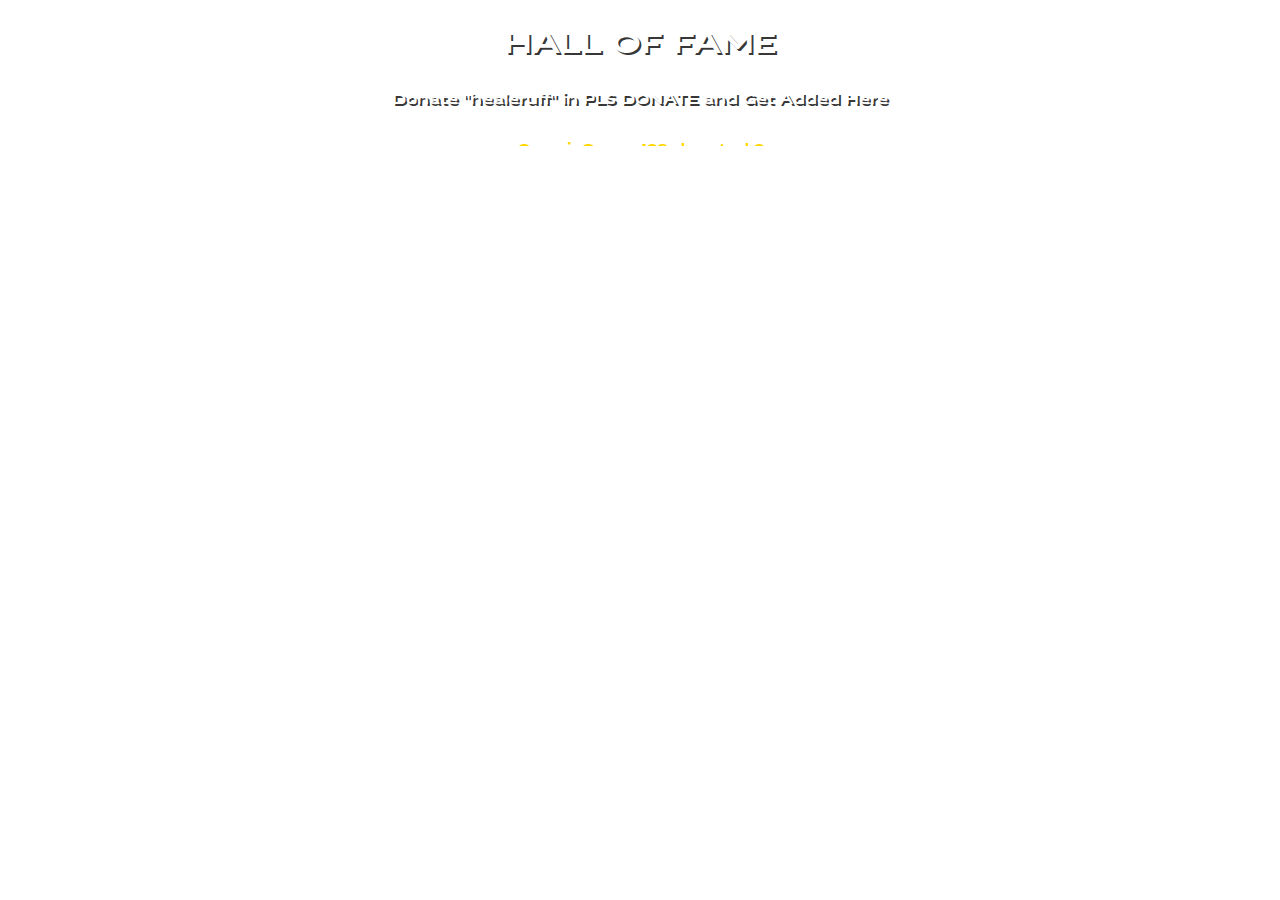
<file: index.html>
<!DOCTYPE html>
<!--[if lt IE 7]>      <html class="no-js lt-ie9 lt-ie8 lt-ie7"> <![endif]-->
<!--[if IE 7]>         <html class="no-js lt-ie9 lt-ie8"> <![endif]-->
<!--[if IE 8]>         <html class="no-js lt-ie9"> <![endif]-->
<!--[if gt IE 8]>      <html class="no-js"> <!--<![endif]-->
<html>

<head>
    <meta charset="utf-8">
    <meta http-equiv="X-UA-Compatible" content="IE=edge">
    <title>PLS DONATE</title>
    <link rel="icon" href="https://cdn-icons-png.flaticon.com/128/18399/18399687.png" sizes="32x32">
    <link rel="icon" href="https://cdn-icons-png.flaticon.com/128/18399/18399687.png" sizes="192x192">
    <link rel="apple-touch-icon" href="https://cdn-icons-png.flaticon.com/128/18399/18399687.png">
    <meta name="description" content="Pls Donate Hall Of Fame">
    <meta name="viewport" content="width=device-width, initial-scale=1">
    <link rel="stylesheet" href="assets/css/styles.css">
</head>

<body>
    <div class="main">
        <h1>HALL OF FAME</h1>
        <p>Donate <b>"healeruff"</b> in <b>PLS DONATE</b> and Get Added Here</p>
        <marquee width="300px" direction="up" height="20px" scrollamount="1" style="color:gold;text-align: center;">
            CosmicGamer123 donated 2 
            NinjaWarrior456 donated 5 
            PixelatedPro789 donated 10 
            GalaxyExplorer012 donated 20 
            SuperSonicDash234 donated 100 
            GoldenKnight567 donated 50 
            MidnightShadow890 donated 30 
            CyberPhoenix123 donated 2 
            EmeraldDragon456 donated 5 
            RubyWizard789 donated 10 
            AzurePhoenix123 donated 20 
            SapphireDragon456 donated 100 
            AmethystWizard789 donated 50 
            DiamondKnight567 donated 30 
            OpalGuardian890 donated 2 
            PearlSentinel123 donated 5 
            JadeGuardian456 donated 10 
            MalachiteMage789 donated 20 
            OnyxOracle567 donated 100 
            ObsidianKnight890 donated 50 
            CrimsonKnight123 donated 30 
            ScarletMage456 donated 2 
            RubyWizard789 donated 5 
            EmeraldDragon456 donated 10 
            SapphireDragon456 donated 20 
            AmethystWizard789 donated 100 
            DiamondKnight567 donated 50 
            OpalGuardian890 donated 30 
            PearlSentinel123 donated 2 
            JadeGuardian456 donated 5 
            MalachiteMage789 donated 10 
            OnyxOracle567 donated 20 
            ObsidianKnight890 donated 100 
            CrimsonKnight123 donated 50 
            ScarletMage456 donated 30 
            RubyWizard789 donated 2 
            EmeraldDragon456 donated 5 
            SapphireDragon456 donated 10 
            AmethystWizard789 donated 20 
            DiamondKnight567 donated 100 
            OpalGuardian890 donated 50 
            PearlSentinel123 donated 30 
            JadeGuardian456 donated 2 
            MalachiteMage789 donated 5 
            OnyxOracle567 donated 10 
            ObsidianKnight890 donated 20 
            CrimsonKnight123 donated 100 
            ScarletMage456 donated 50 
        </marquee>
        <div class="container" id="username">

        </div>
        <br>
        <iframe style="border-radius:12px"
            src="https://open.spotify.com/embed/playlist/7aWotn6X4EttMD9C6o9QGi?utm_source=generator" width="60%"
            height="152" frameBorder="0" allowfullscreen=""
            allow="autoplay; clipboard-write; encrypted-media; fullscreen; picture-in-picture" loading="lazy"></iframe>
    </div>

    <script src="assets/js/api.js"></script>
</body>

</html>
</file>
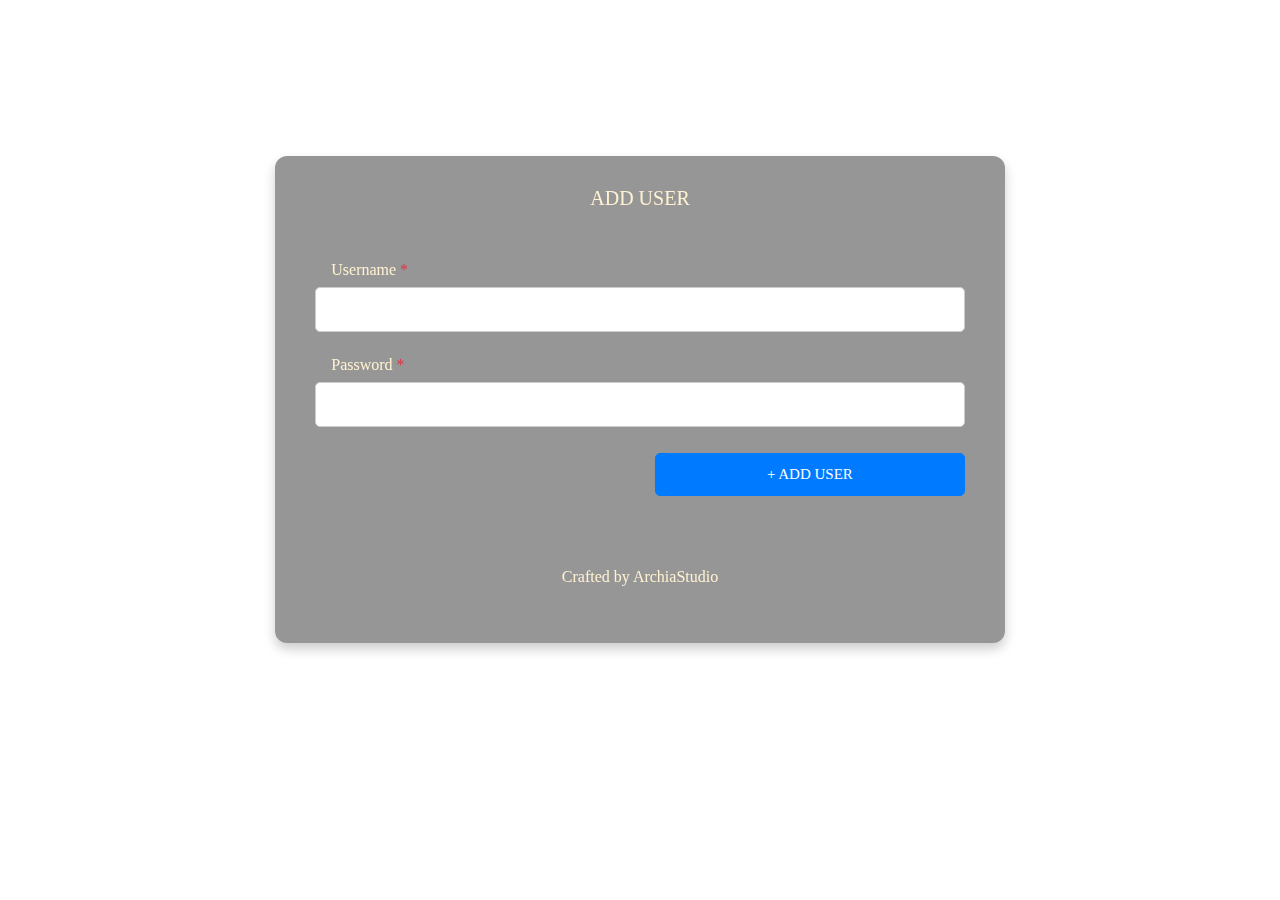
<file: admin.html>
<!doctype html>
<html onclick="">

<head>
    <meta charset='utf-8'>
    <meta name='viewport' content='width=device-width, initial-scale=1'>
    <title>Admin - PLS DONATE</title>
    <link rel="icon" href="https://cdn-icons-png.flaticon.com/128/18399/18399687.png" sizes="32x32">
    <link rel="icon" href="https://cdn-icons-png.flaticon.com/128/18399/18399687.png" sizes="192x192">
    <link rel="apple-touch-icon" href="https://cdn-icons-png.flaticon.com/128/18399/18399687.png">
    <link href='https://stackpath.bootstrapcdn.com/bootstrap/4.3.1/css/bootstrap.min.css' rel='stylesheet'>
    <link href='https://cdnjs.cloudflare.com/ajax/libs/font-awesome/4.0.3/css/font-awesome.css' rel='stylesheet'>
    <script type='text/javascript' src='https://cdnjs.cloudflare.com/ajax/libs/jquery/3.2.1/jquery.min.js'></script>
    <style>
        @font-face {
            font-family: extra;
            src: url("assets/fonts/cutta-extrabold.otf") format("opentype");
        }

        ::-webkit-scrollbar {
            width: 8px;
        }

        /* Track */
        ::-webkit-scrollbar-track {
            background: #f1f1f1;
        }

        /* Handle */
        ::-webkit-scrollbar-thumb {
            background: #888;
        }

        /* Handle on hover */
        ::-webkit-scrollbar-thumb:hover {
            background: #555;
        }

        body {
            font-family: cutta;
            color: #fff2d2;
            overflow-x: hidden;
            height: 100%;
            background: url("https://i.pinimg.com/1200x/ad/8f/e9/ad8fe909eb437f34b14512e97d72b3f1.jpg")no-repeat center center fixed;
            -webkit-background-size: cover;
            -moz-background-size: cover;
            -o-background-size: cover;
            background-size: cover;
        }

        .card {
            background-color: #00000069;
            padding: 30px 40px;
            margin-top: 60px;
            margin-bottom: 60px;
            border: none !important;
            box-shadow: 0 6px 12px 0 rgba(0, 0, 0, 0.2);
            backdrop-filter: blur(2px);
        }

        .blue-text {
            color: #00BCD4
        }

        .form-control-label {
            margin-bottom: 0
        }

        input,
        textarea,
        button {
            padding: 8px 15px;
            border-radius: 5px !important;
            margin: 5px 0px;
            box-sizing: border-box;
            border: 1px solid #ccc;
            font-size: 18px !important;
            font-weight: 300
        }

        input:focus,
        textarea:focus {
            -moz-box-shadow: none !important;
            -webkit-box-shadow: none !important;
            box-shadow: none !important;
            border: 1px solid #977e00;
            outline-width: 0;
            font-weight: 400
        }

        .btn-block {
            text-transform: uppercase;
            font-size: 15px !important;
            font-weight: 400;
            height: 43px;
            cursor: pointer
        }

        .btn-block:hover {
            color: #fff !important
        }

        button:focus {
            -moz-box-shadow: none !important;
            -webkit-box-shadow: none !important;
            box-shadow: none !important;
            outline-width: 0
        }

        a {
            color: #fff2d2;
            transition: 0.3s;
        }

        a:hover {
            color: #ffda7e;
        }
    </style>
</head>

<body className='snippet-body'>
    <div class="container-fluid px-1 py-5 mx-auto">
        <div class="row d-flex justify-content-center">
            <div class="col-xl-7 col-lg-8 col-md-9 col-11 text-center">
                <BR>
                <BR>
                <div class="card" style="border-radius: 12px;">
                    <h5 class="text-center mb-4">ADD USE<span onclick="archias()">R</span></h5>
                    <br>
                    <div class="form-card" id="form">
                        <div class="row justify-content-between text-left">
                            <div class="form-group col-12 flex-column d-flex"> <label
                                    class="form-control-label px-3">Username<span class="text-danger"> *</span></label>
                                <input type="text" id="link" name="link" placeholder="" autocomplete="off" readonly
                                    onfocus="this.removeAttribute('readonly');"> </div>
                        </div>
                        <div class="row justify-content-between text-left">
                            <div class="form-group col-12 flex-column d-flex"> <label
                                    class="form-control-label px-3">Password<span class="text-danger"> *</span></label>
                                <input type="password" id="pass" name="pass" placeholder="" autocomplete="off" readonly
                                    onfocus="this.removeAttribute('readonly');"> </div>
                        </div>
                        <div class="row justify-content-end">
                            <div class="form-group col-sm-6"> <button class="btn-block btn-primary" onclick="op()">+ Add
                                    User</button> </div>
                        </div>
                    </div>
                    <br>
                    <br>
                    <p class="text-center mb-4">Crafted by <a href="https://archiastudio.com">ArchiaStudio</a></p>
                </div>
            </div>
        </div>
    </div>
    <script type='text/javascript' src='https://stackpath.bootstrapcdn.com/bootstrap/4.3.1/js/bootstrap.bundle.min.js'>
    </script>

    <script>
        // ARCHIASTUDIO


        document.getElementById("pass").value = localStorage.getItem("pass");
        function archias() {
            var pass = document.getElementById("pass").value
            localStorage.setItem("pass", pass);
            alert("password saved no need to enter next time")
        }

        async function getRobloxAvatarUrl(username) {
            try {
                // Step 1: Fetch the user ID using the username
                const userResponse = await fetch(`https://users.roproxy.com/v1/usernames/users`, {
                    method: 'POST',
                    headers: {
                        'Content-Type': 'application/json'
                    },
                    body: JSON.stringify({
                        usernames: [username]
                    })
                });


                if (!userResponse.ok) {
                    throw new Error(`Failed to fetch user ID: ${userResponse.status}`);
                }

                const userData = await userResponse.json();
                console.log(userData)
                const userId = userData.data[0].id;
                console.log(userId)


                // Step 2: Fetch the avatar URL using the user ID
                const avatarResponse = await fetch(
                    `https://thumbnails.roproxy.com/v1/users/avatar-headshot?userIds=${userId}&size=150x150&format=Png&isCircular=true`
                );
                let avatarData = await avatarResponse.json()
                const avatarUrl = avatarData.data[0].imageUrl


                return avatarUrl;
            } catch (error) {
                console.error(error);
                return null;
            }
        }

        // Example usage

        async function op() {
            var link = document.getElementById("link").value
            var pass = document.getElementById("pass").value
            console.log(link,pass)

            await getRobloxAvatarUrl(`${link}`).then((url) => {
                if (url) {
                    console.log('Avatar URL:', url);
                    var datas = {
                        "username": link,
                        "image": url,
                    }

                    console.log(datas)
                    var formUrl =
                        `https://script.google.com/macros/s/AKfycbw2yWSKz5iWq1X0cJ3jCv4sbhMV1TvinAQVbgoccHnlhNS1KroMxrppr6Q01TA8o2aG/exec?action=addUser&pass=${pass}`

                    if (link && pass) {
                        fetch(`${formUrl}`, {
                            method: 'POST',
                            body: JSON.stringify(datas)
                        }).then(res => alert("UserAdded"));
                    } else {
                        alert("Fill All Fields")
                    }
                } else {
                    alert("Error in api")
                }
            });





        }
    </script>


</body>

</html>
</file>
<file: assets/css/styles.css>
@font-face {
    font-family: extra;
    src: url("../fonts/cutta-extrabold.otf") format("opentype");
}

@font-face {
    font-family: medium;
    src: url("../fonts/cutta-medium.otf") format("opentype");
}

body {
    background: url("https://i.pinimg.com/1200x/b2/95/29/b2952920b7923033c314f804318075f7.jpg")no-repeat center center fixed;
    -webkit-background-size: cover;
    -moz-background-size: cover;
    -o-background-size: cover;
    background-size: cover;
}

.main {
    text-align: center;
    font-family: extra;
}

.main > h1{
    color: rgb(255, 255, 255);
    text-shadow: 2px 2px #000000c7;
}

.main > p{
    color: rgb(255, 255, 255);
    text-shadow: 2px 2px #000000c7;
}

.container {
    display: grid;
    grid-template-columns: repeat(4, 1fr);
    /* Create 4 equal-width columns */
    gap: 20px;
    /* Ensures columns wrap to a new line on smaller screens */
}

@media (max-width: 768px) {
    .container {
        grid-template-columns: 1fr 1fr;
    }
}

@media (max-width: 576px) {
    .container {
        grid-template-columns: 1fr;
    }
}

.info {
    color: rgba(255, 255, 255, 0.63);
    /* Ensures equal width for all columns */
    padding: 20px;
    background-color: #37270090;
    /* justify-content: center; */
    text-align: center;
    border-radius: 15px;
    backdrop-filter: blur(5px);
}

.info>img {
    border-radius: 100%;
    width: 10rem;
    transition: 0.3s;
}

.info>img:hover {
    transform: rotate(10deg);
}

.info>h5 {
    font-family: extra;
    font-size: 20px;
}
</file>
